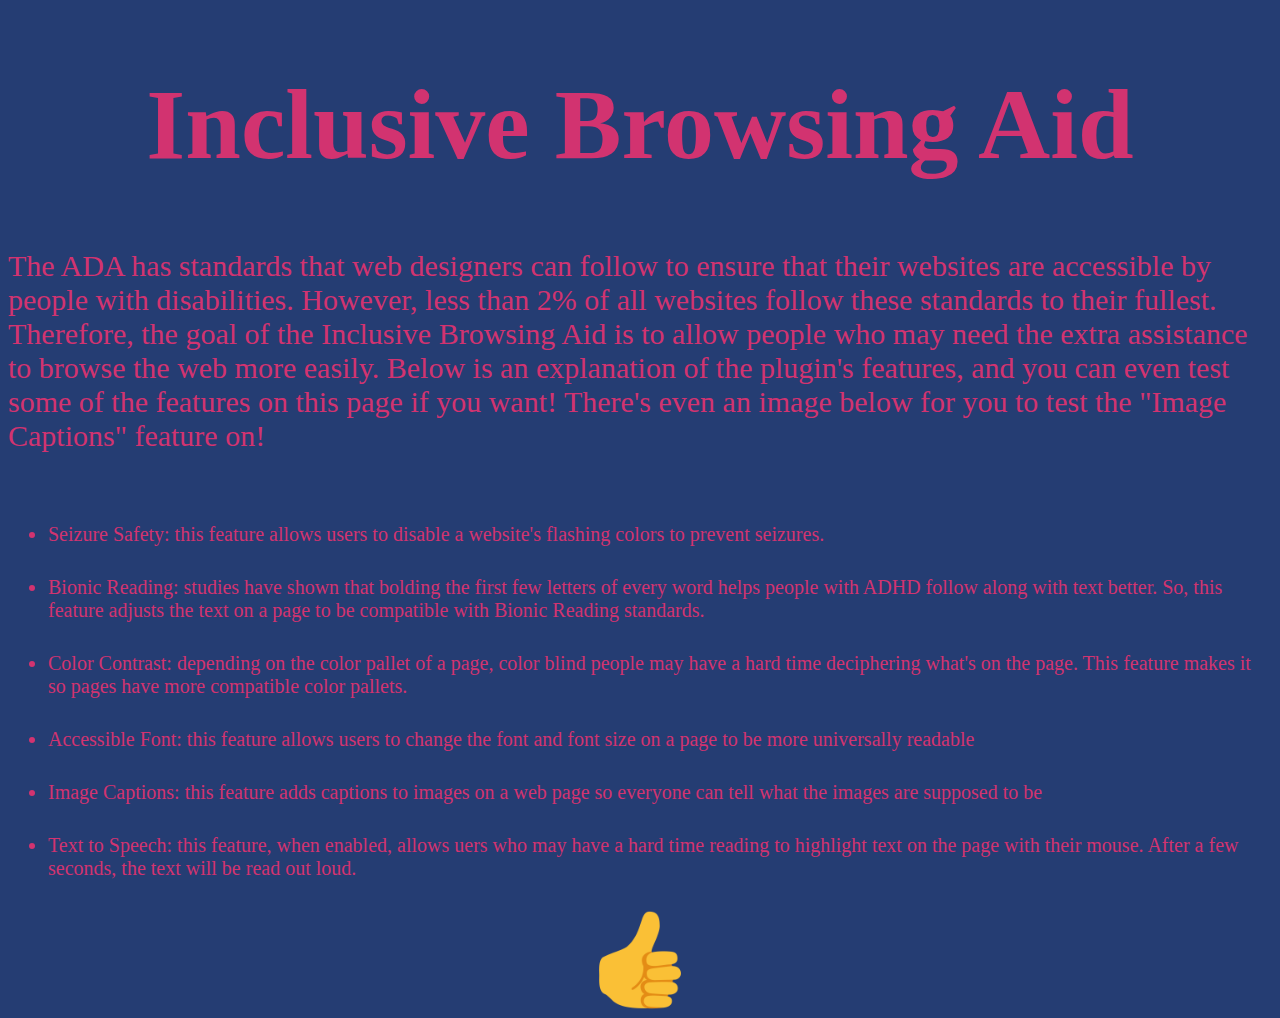
<file: index.html>
<!DOCTYPE html>
<html lang="en">
  <head>
    <meta charset="UTF-8" />
    <meta name="viewport" content="width=device-width, initial-scale=1.0" />
    <title>Inclusive Browsing Aid</title>
    <link rel="stylesheet" href="index.css" />
  </head>
  <body>
    <div><h1>Inclusive Browsing Aid</h1></div>
    <div>
      <p>
        The ADA has standards that web designers can follow to ensure that their
        websites are accessible by people with disabilities. However, less than
        2% of all websites follow these standards to their fullest. Therefore,
        the goal of the Inclusive Browsing Aid is to allow people who may need
        the extra assistance to browse the web more easily. Below is an
        explanation of the plugin's features, and you can even test some of the
        features on this page if you want! There's even an image below for you
        to test the "Image Captions" feature on!
      </p>
    </div>
    <div>
      <ul style="list-style-type: disc">
        <li>
          Seizure Safety: this feature allows users to disable a website's
          flashing colors to prevent seizures.
        </li>
        <li>
          Bionic Reading: studies have shown that bolding the first few letters
          of every word helps people with ADHD follow along with text better.
          So, this feature adjusts the text on a page to be compatible with
          Bionic Reading standards.
        </li>
        <li>
          Color Contrast: depending on the color pallet of a page, color blind
          people may have a hard time deciphering what's on the page. This
          feature makes it so pages have more compatible color pallets.
        </li>
        <li>
          Accessible Font: this feature allows users to change the font and font
          size on a page to be more universally readable
        </li>
        <li>
          Image Captions: this feature adds captions to images on a web page so
          everyone can tell what the images are supposed to be
        </li>
        <li>
          Text to Speech: this feature, when enabled, allows uers who may have a
          hard time reading to highlight text on the page with their mouse.
          After a few seconds, the text will be read out loud.
        </li>
      </ul>
    </div>
    <div class="thumbs-up">
      <img
        src="thumbs up.png"
        alt="This image is a thumbs up, an indication that you've successfully used the Image Caption feature!"
        width="100"
        height="100"
      />
    </div>
  </body>
</html>
</file>
<file: index.css>
h1 {
  color: #d23370;
  font-weight: bold;
  font-size: 100px;
  text-align: center;
}

body {
  background-color: #253d73;
}

p {
  color: #d23370;
  font-size: 30px;
  margin-bottom: 70px;
}

li {
  color: #d23370;
  font-size: 20px;
  margin-bottom: 30px;
}

.thumbs-up {
  display: flex;
  justify-content: center;
  align-items: flex-start;
}
</file>
